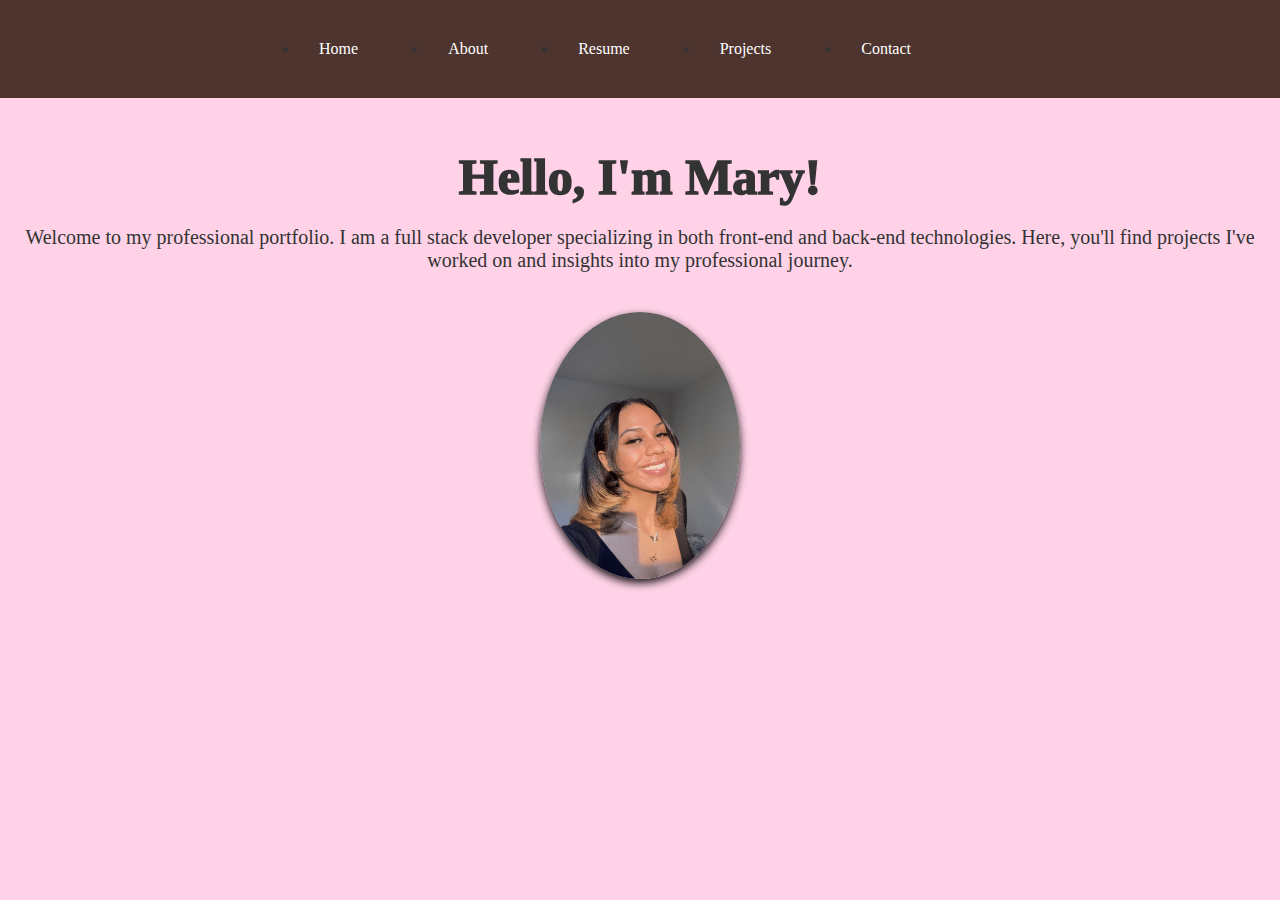
<file: index.html>
<!DOCTYPE html>
<html lang="en">
<head>
    <meta charset="UTF-8">
    <meta name="viewport" content="width=device-width, initial-scale=1.0">
    <link rel="stylesheet" href="./src/styles.css">
    <title>Personal Portfolio</title>
</head>
<body>
    <header class="header">
        
        <nav>
            <ul>
                <li><a href="index.html">Home</a></li>
                <li><a href="about.html">About</a></li>
                <li><a href="resume.html">Resume</a></li>
                <li><a href="projects.html">Projects</a></li>
                <li><a href="contact.html">Contact</a></li>
                

            </ul>
        </nav>
    </header>
    <main>
        <section>
            <h1 class="main-header">Hello, I'm Mary!</h1>
                <p class="main-paragraph">Welcome to my professional portfolio. I am a full stack developer specializing in both front-end and back-end technologies. Here, you'll find projects I've worked on and insights into my professional journey.</p>
                <img src="./src/images/IMG_2617 (1).png" alt="Profile Picture of Mary" >

        </section>
    </main>


</body>
</html>
</file>
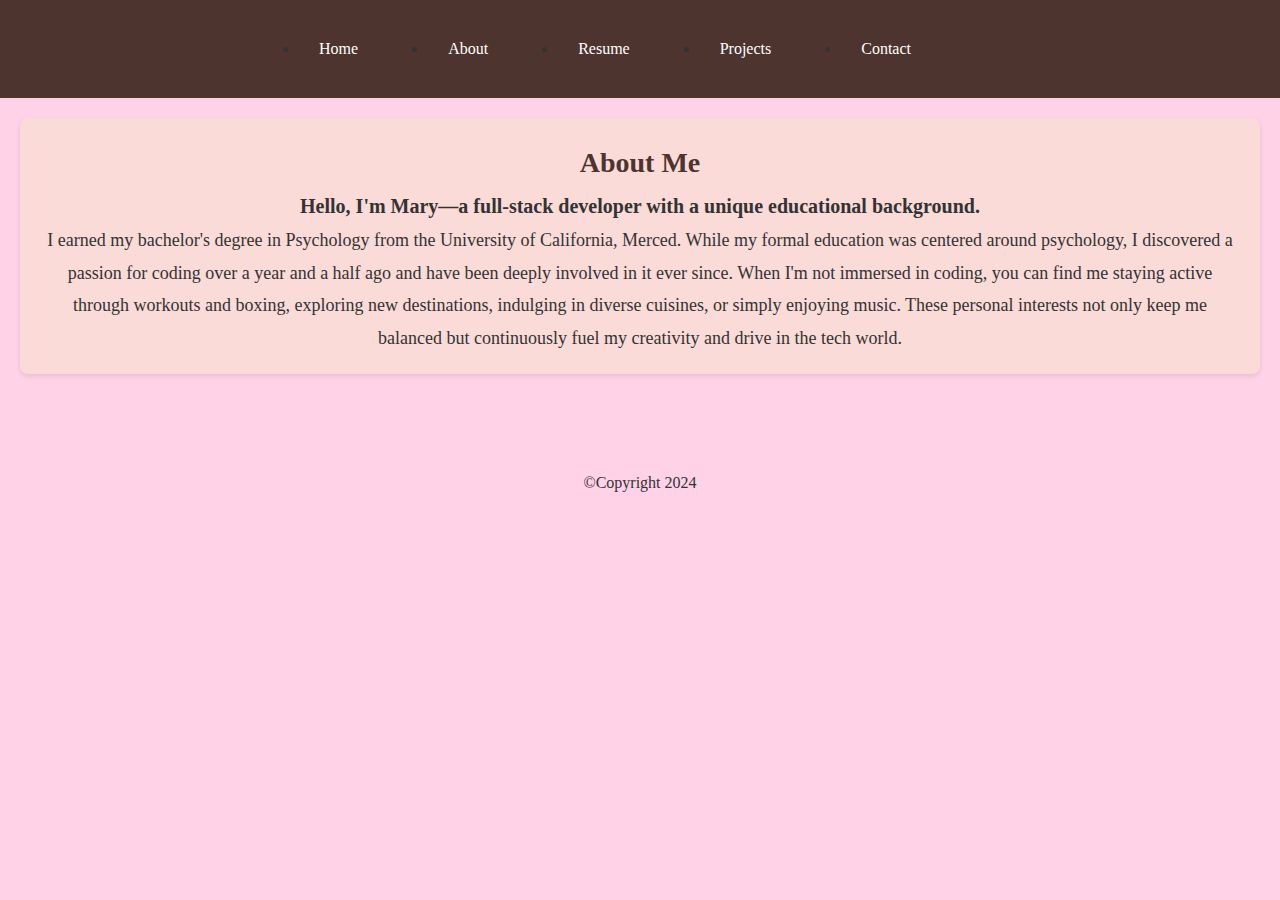
<file: about.html>
<!DOCTYPE html>
<html lang="en">
  <head>
    <meta charset="UTF-8" />
    <meta name="viewport" content="width=device-width, initial-scale=1.0" />
    <link rel="stylesheet" href="./src/styles.css" />
    <title>About Me - Mary</title>
  </head>
  <body class="about-page" >
  <header class="header">
        
        <nav>
            <ul>
                <li><a href="index.html">Home</a></li>
                <li><a href="about.html">About</a></li>
                <li><a href="resume.html">Resume</a></li>
                <li><a href="projects.html">Projects</a></li>
                <li><a href="contact.html">Contact</a></li>
                

            </ul>
        </nav>
    </header>
    <main>
      <section class="about-me">
      <h1>About Me</h1>
          <p>Hello, I'm Mary—a full-stack developer with a unique educational background. <br>I earned my bachelor's degree in Psychology from the University of California, Merced. While my formal education was centered around psychology, I discovered a passion for coding over a year and a half ago and have been deeply involved in it ever since. When I'm not immersed in coding, you can find me staying active through workouts and boxing, exploring new destinations, indulging in diverse cuisines, or simply enjoying music. These personal interests not only keep me balanced but continuously fuel my creativity and drive in the tech world.</p>
      </section>
    </main>
    <footer>
    <p>&copy;Copyright 2024</p>
</footer>
  </body>
</html>
</file>
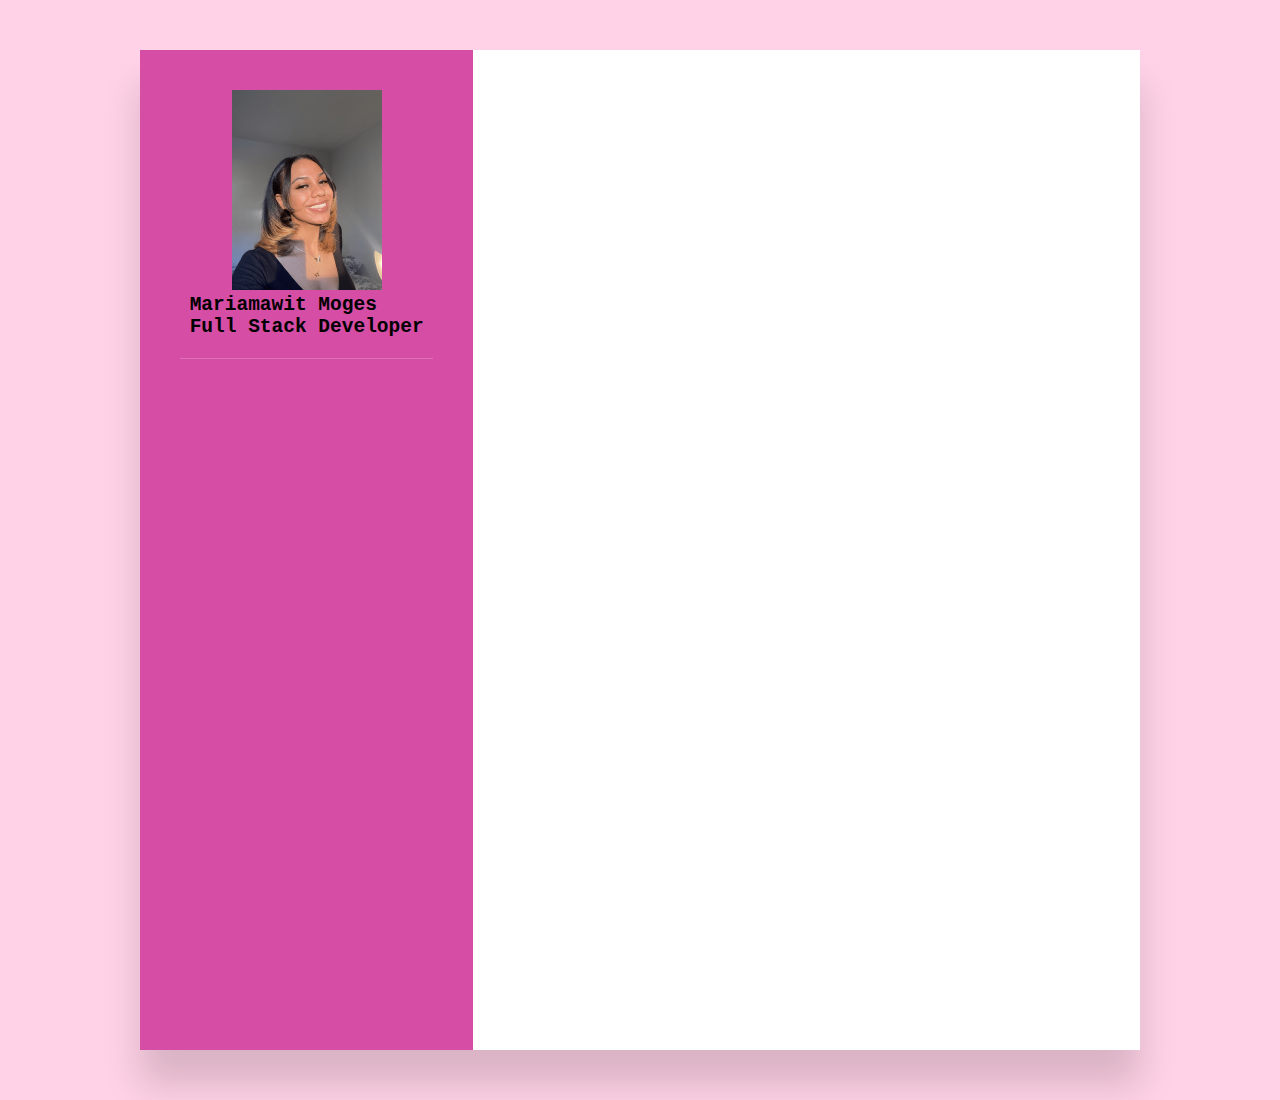
<file: real_resume.html>
<!DOCTYPE html>
<html lang="en">
<head>
    <meta charset="UTF-8">
    <meta name="viewport" content="width=device-width, initial-scale=1.0">
    <link rel="stylesheet" href="./sstyle.css">
    <title>Resume</title>
</head>
<body class="resume-body">
     <!-- <header class="header">
        
        <nav>
            <ul>
                <li><a href="index.html">Home</a></li>
                <li><a href="about.html">About</a></li>
                <li><a href="resume.html">Resume</a></li>
                <li><a href="projects.html">Projects</a></li>
                <li><a href="contact.html">Contact</a></li>
                

            </ul>
        </nav>
    </header> -->
  <div class="container">
    <div class="left-side">
        <div class="profile-text">
            <div class="img-box">
                <img src="./src/images/IMG_2617 (1).png " width="150" alt="">
            </div>
            <h2>Mariamawit Moges <br><span>Full Stack Developer</span></h2>
        </div>

    </div>
    <dic class="right-side"></dic>
  </div>
  <!-- <footer>
    <p>&copy;Copyright 2024</p>
</footer> -->

</body>
</html>
</file>
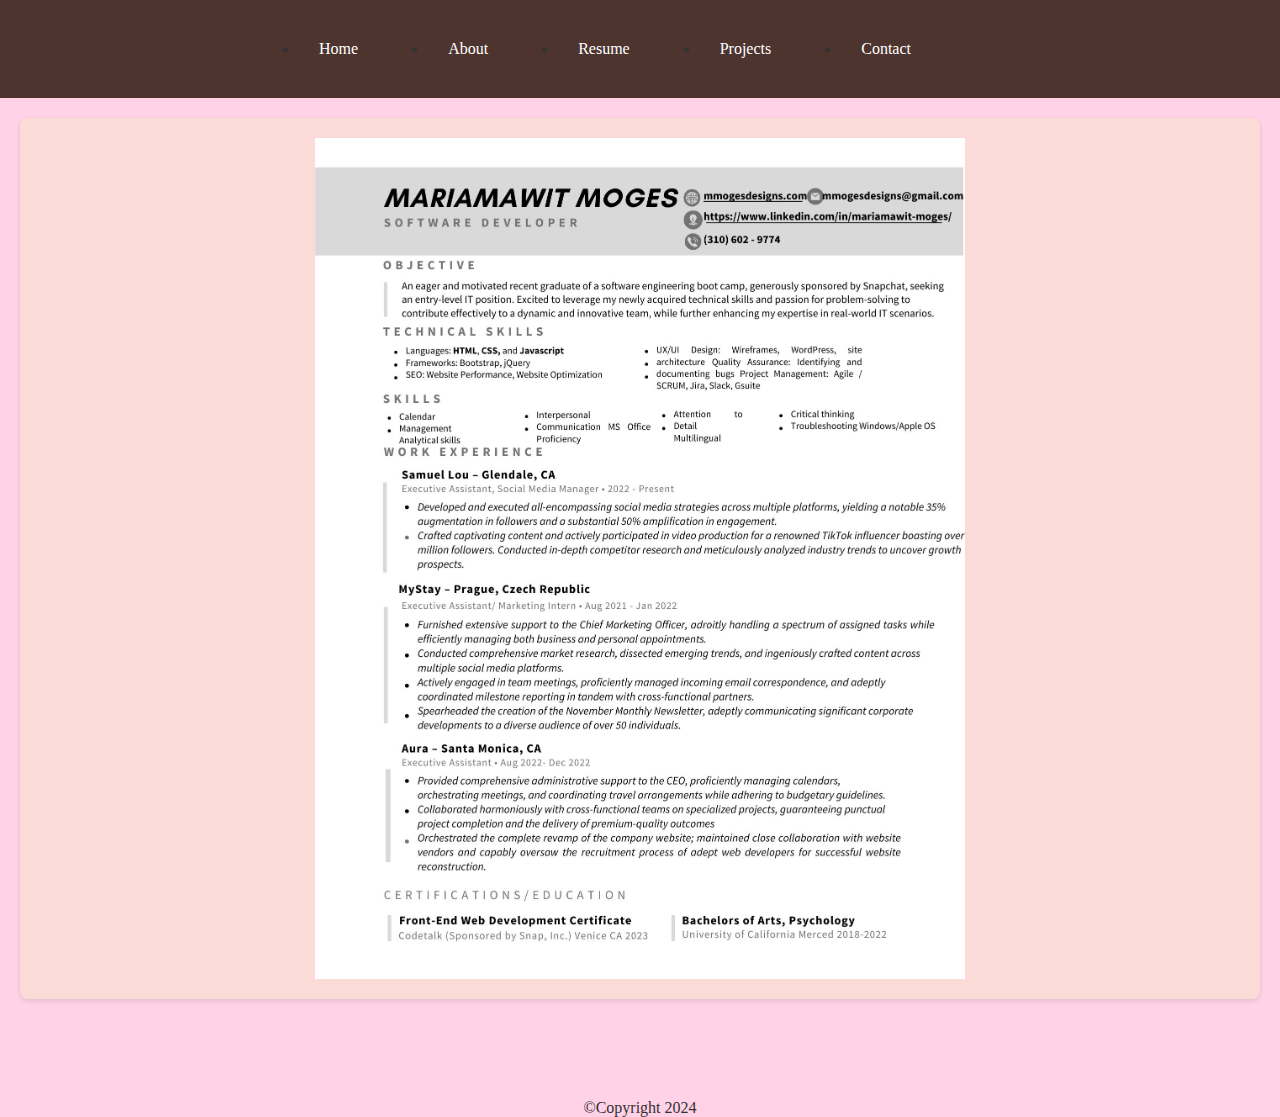
<file: resume.html>
<!DOCTYPE html>
<html lang="en">
<head>
    <meta charset="UTF-8">
    <meta name="viewport" content="width=device-width, initial-scale=1.0">
    <link rel="stylesheet" href="./src/styles.css">
    <title>Resume</title>
</head>
<body>
     <header class="header">
        
        <nav>
            <ul>
                <li><a href="index.html">Home</a></li>
                <li><a href="about.html">About</a></li>
                <li><a href="resume.html">Resume</a></li>
                <li><a href="projects.html">Projects</a></li>
                <li><a href="contact.html">Contact</a></li>
                

            </ul>
        </nav>
    </header>
    <section class="resume">
    <img src="./src/images/IT Resume.pdf.jpg" alt="Picture of Mary's Resume" width="650px" >
    </section>
    <footer>
    <p>&copy;Copyright 2024</p>
</footer>

</body>
</html>
</file>
<file: src/styles.css>
* {
  margin: 0;
  padding: 0;
}
body {
  background-color: #ffd2e7;
  color: #333333;
}
.header {
  background-color: #4e342e;
}
.header,
nav ul {
  display: flex;
  justify-content: space-around;
  background-color: #4e342e;
  padding: 20px;
}
nav ul li {
  margin-right: 50px;
}
nav a {
  color: #ffffff;
  text-decoration: none;
  padding: 10px 20px;
}

nav a:hover {
  color: #ffd2e7;
  text-decoration: underline;
}

main section {
  text-align: center;
  padding: 50px 20px;
}
.main-header {
  margin-bottom: 20px;
  font-weight: 1000;
  font-size: 50px;
}
.main-paragraph {
  margin-bottom: 20px;
  font-size: 20px;
}
main img {
  max-width: 200px;
  border-radius: 50%;
  box-shadow: 0 4px 8px rgba(0, 0, 0, 0.9);
  margin-top: 20px;
}
footer {
  text-align: center;
  margin-top: 100px;
}

/* About section *********************************** */

.about-me {
  background-color: #fadbd8;
  border-radius: 8px;
  box-shadow: 0 2px 5px rgba(0, 0, 0, 0.1);
  padding: 20px;
  margin: 20px;
  font-size: 18px;
  line-height: 1.8;
}

.about-me h1 {
  color: #4e342e;
  font-size: 28px;
}

.about-me p::first-line {
  font-weight: bold;
  font-size: 20px;
}

.resume {
  background-color: #fadbd8;
  border-radius: 8px;
  box-shadow: 0 2px 5px rgba(0, 0, 0, 0.1);
  padding: 20px;
  margin: 20px;
}
.resume img {
  display: block;
  margin: auto;}
</file>
<file: sstyle.css>
* {
  margin: 0;
  padding: 0;
  font-family: monospace;
}
.resume-body {
  background-color: #ffd2e7;
  display: flex;
  justify-content: center;
  align-items: center;
  min-height: 100vh;
}
.container {
  position: relative;
  width: 100%;
  max-width: 1000px;
  min-height: 1000px;
  margin: 50px;
  background-color: white;
  display: grid;
  grid-template-columns: 1fr 2fr;
  box-shadow: 0 35px 35px rgba(0,0,0,0.15);
}
.container .left-side {
  position: relative;
  background-color: #d54da5;
  padding: 40px;
}
.profile-text{
    position: relative;
    display: flex;
    flex-direction: column;
    align-items: center;
    padding-bottom: 20px;
    border-bottom: 1px solid rgba(255, 255, 255, .2);
}
.container .right-side {
  position: relative;
  background-color: white;
  padding: 40px;
}
</file>
